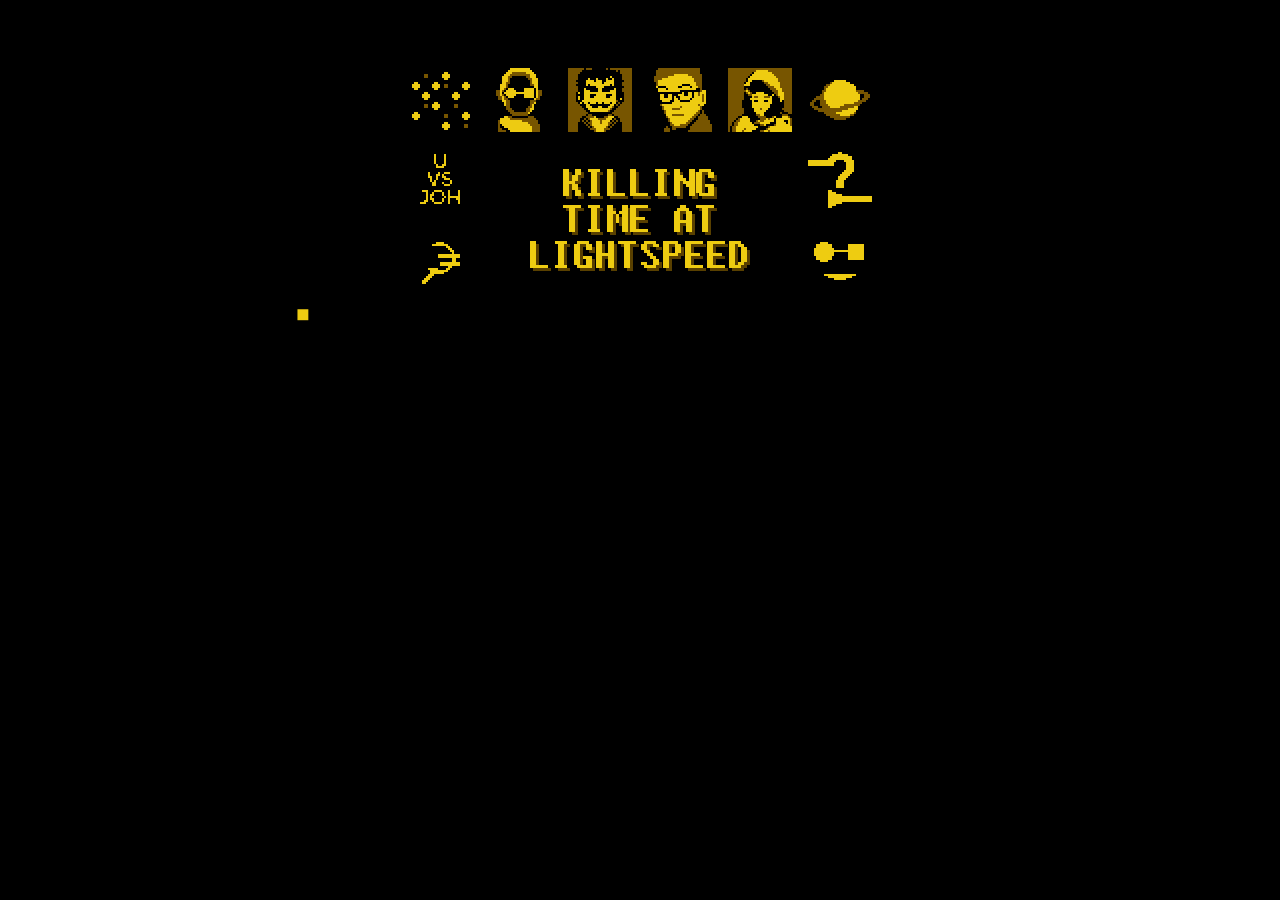
<file: index.html>
<!DOCTYPE html>
<html lang="en">
<head>
	<meta charset="utf-8">
	<title>Killing Time at Lightspeed</title>
	<meta name="viewport" content="width=device-width, initial-scale=1.0">
	<meta name="author" content="Gritfish">

	<!-- Le styles -->
	<link href="css/bootstrap.css" rel="stylesheet">
	<style type="text/css">
		body {
			padding-top: 60px;
			padding-bottom: 40px;
		}
		.sidebar-nav {
			padding: 9px 0;
		}
		.container-fluid{
			max-width:1200px;
			margin:0px auto;
		}
		@media (max-width: 980px) {
			/* Enable use of floated navbar text */
			.navbar-text.pull-right {
				float: none;
				padding-left: 5px;
				padding-right: 5px;
			}
		}
	</style>
	<link href="css/bootstrap-responsive.css" rel="stylesheet">
	<script src="js/jquery-1.11.0.min.js"></script>
	<script src="js/angular.min.js"></script>
	<script src="js/angular-sanitize.js"></script>
	<script src="js/bootstrap.min.js"></script>
	<script src="app/app.js" type="text/javascript"></script>
	<script src="app/services/GameService.js" type="text/javascript"></script>
	<script src="app/services/PageService.js" type="text/javascript"></script>
	<script src="app/services/TweetService.js" type="text/javascript"></script>
	<script src="app/controllers/AlertsCtrl.js" type="text/javascript"></script>
	<script src="app/controllers/MessagesCtrl.js" type="text/javascript"></script>
	<script src="app/controllers/NewsCtrl.js" type="text/javascript"></script>
	<script src="app/controllers/PageCtrl.js" type="text/javascript"></script>
	<script src="app/controllers/PlayerCtrl.js" type="text/javascript"></script>
	<script src="app/controllers/TimelineCtrl.js" type="text/javascript"></script>
	<script type="text/javascript">
		_386 = { onePass: true, speedFactor: 1.25 };
	</script>
	<script>
	(function(i,s,o,g,r,a,m){i['GoogleAnalyticsObject']=r;i[r]=i[r]||function(){
	(i[r].q=i[r].q||[]).push(arguments)},i[r].l=1*new Date();a=s.createElement(o),
	m=s.getElementsByTagName(o)[0];a.async=1;a.src=g;m.parentNode.insertBefore(a,m)
	})(window,document,'script','//www.google-analytics.com/analytics.js','ga');
	ga('create', 'UA-3652178-15', 'auto');
	ga('send', 'pageview');
	</script>
</head>
<body>
	<div id="page" class="container-fluid">


		<div class="row-fluid" style="text-align:center;">
			<img src="img/cover.png" alt="" style="margin:0px auto;">
			<p style="margin-top:20px;">Dev's note: feel free to click around and explore the story.<br />Time in the game will not progress until you hit the "refresh"<br />button at the bottom of the "timestream" page.</p>
			<p>For a more immersive experience,<br />please play the game in fullscreen mode by clicking the button in the bottom right.</p>
			<a class="btn btn-large" href="game.html">Begin</a>
		</div>

	</div>
</body>
</html>
</file>
